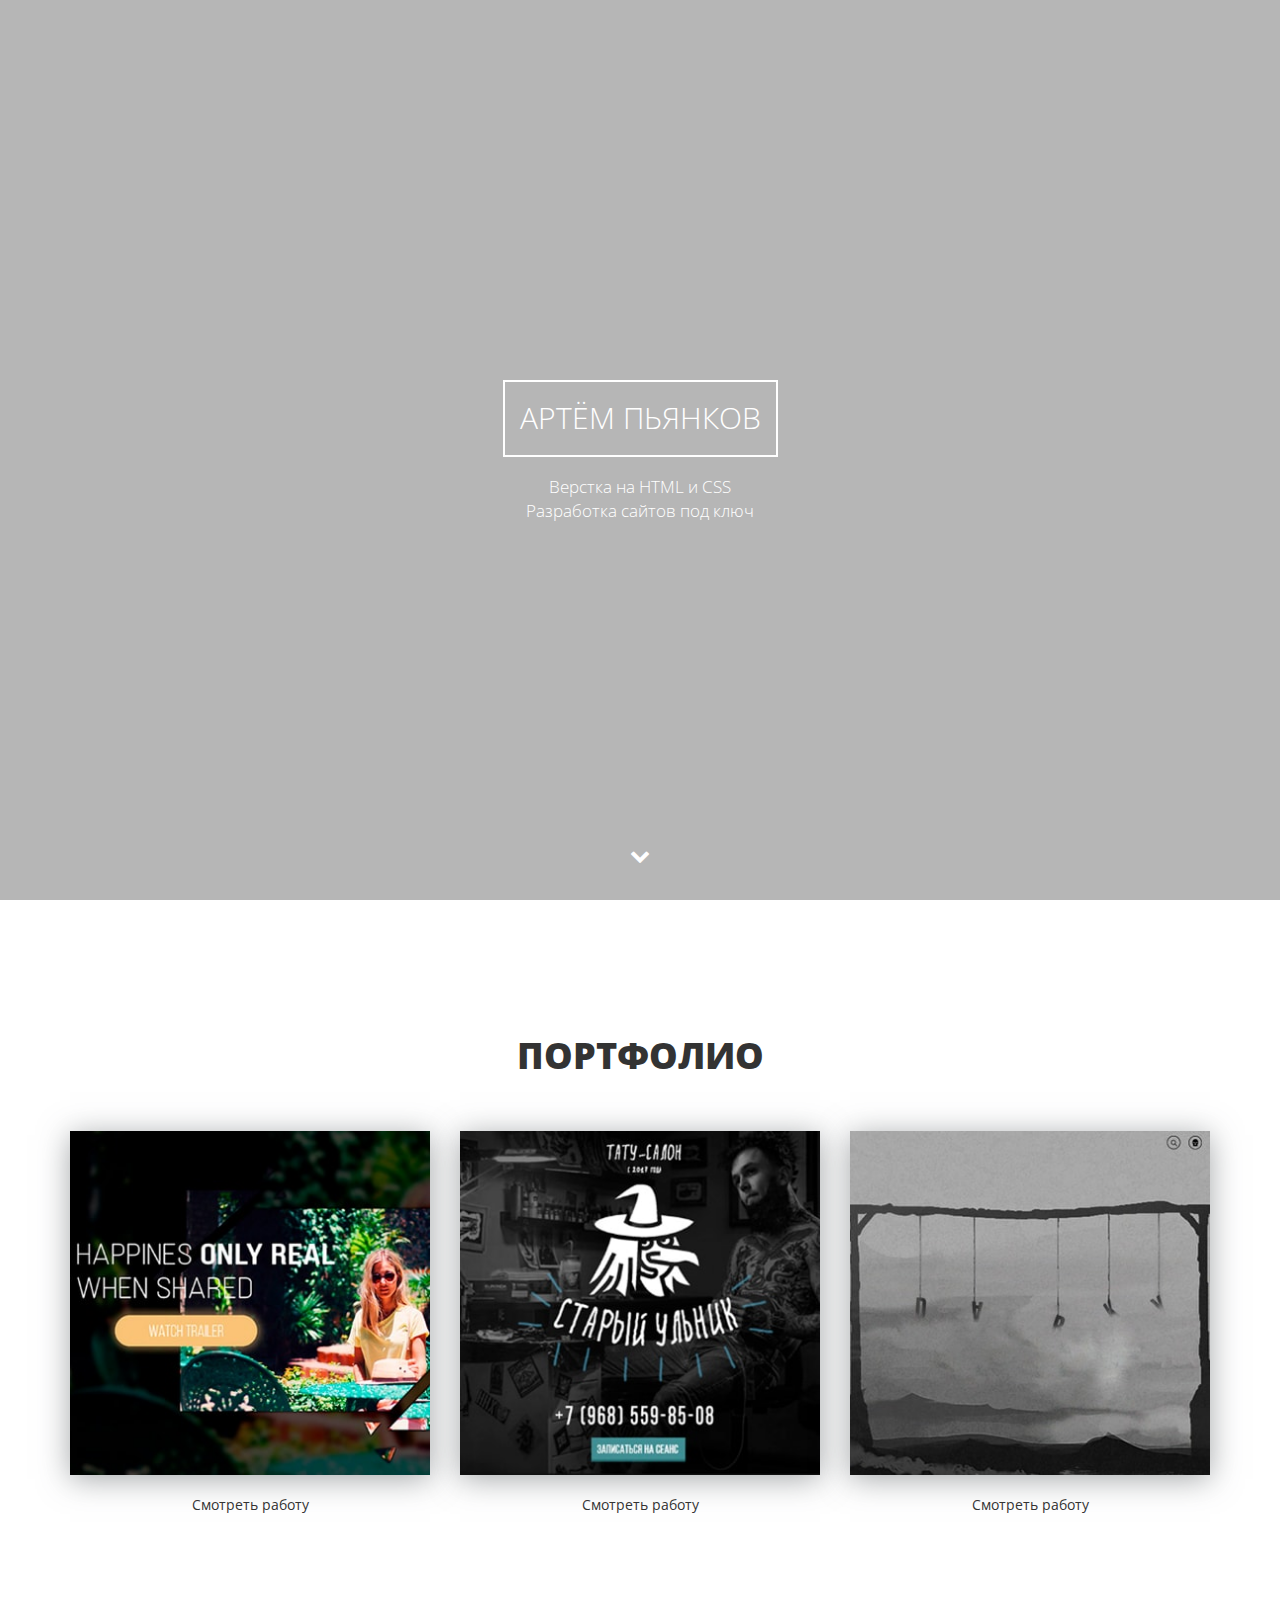
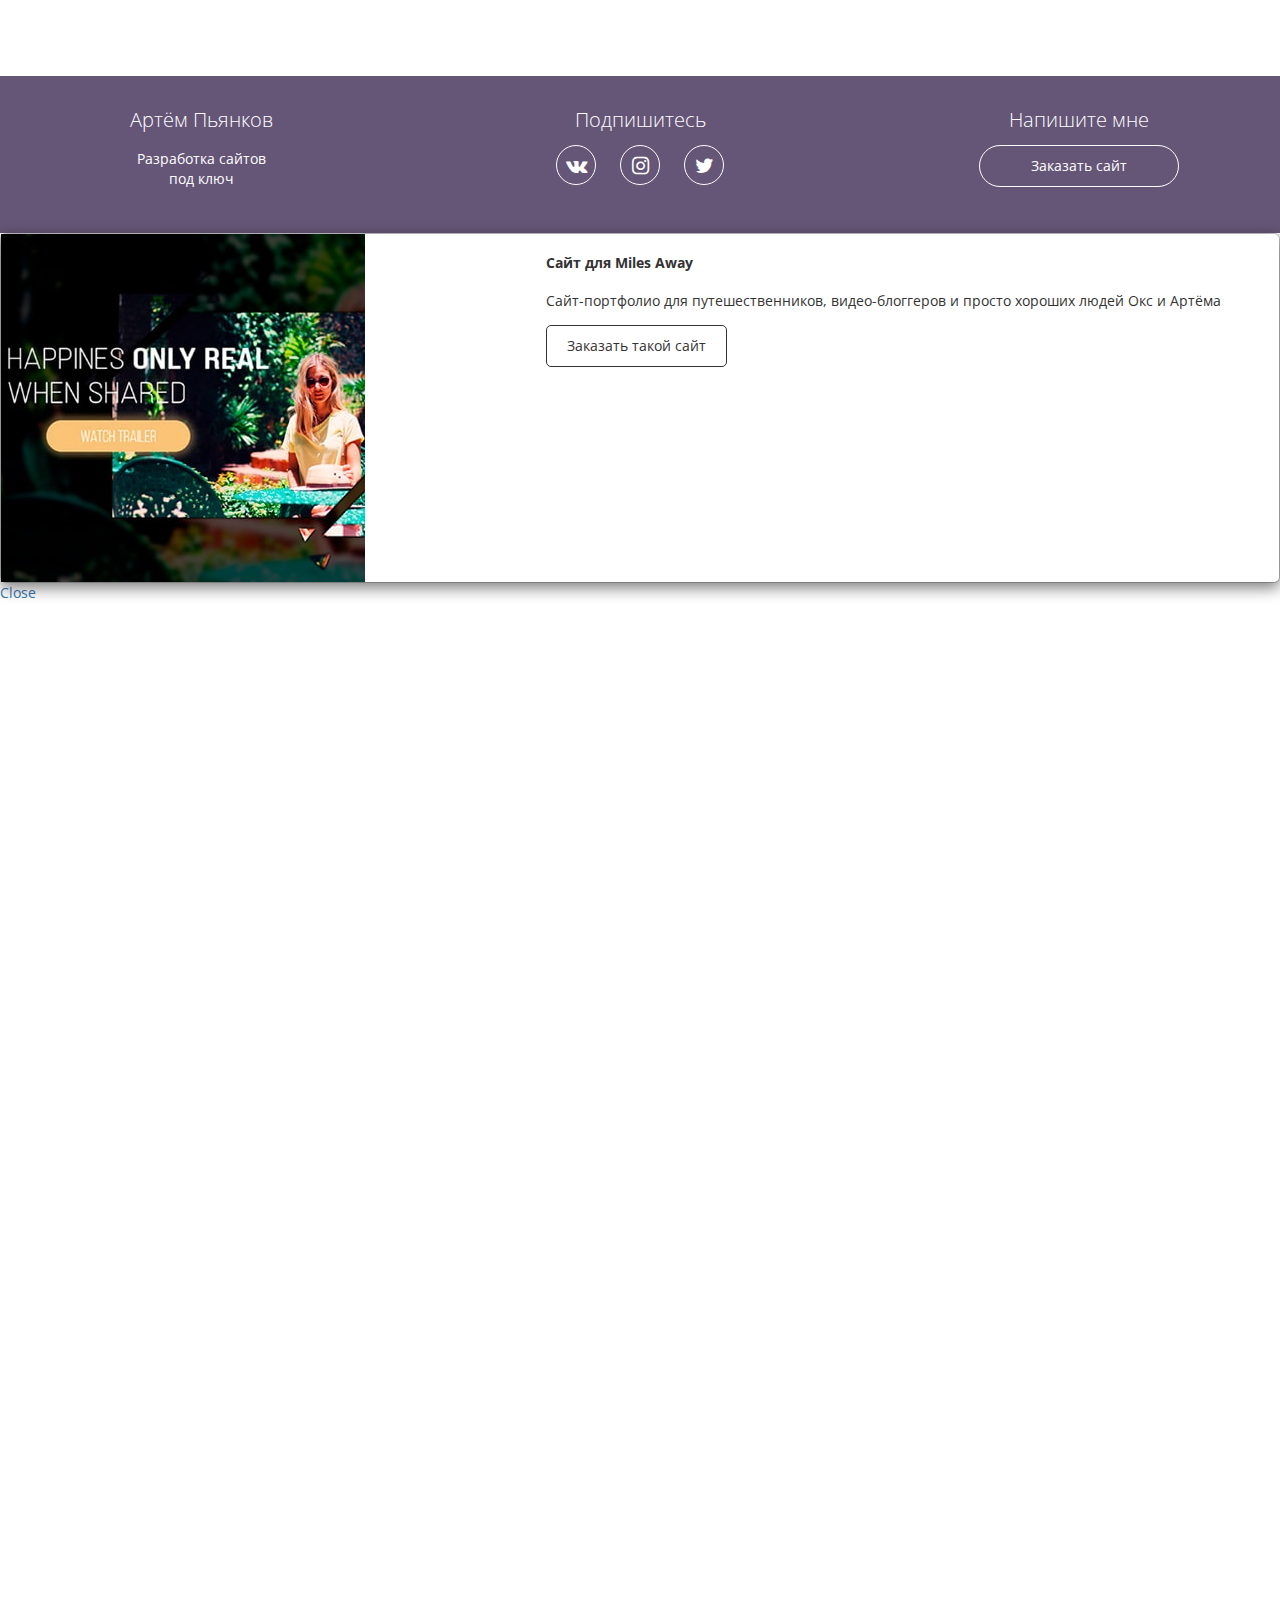
<file: index.html>
<!DOCTYPE html>
<html lang="ru">
  <head>
    <meta charset="utf-8">
    <meta http-equiv="X-UA-Compatible" content="IE=edge">
    <meta name="viewport" content="width=device-width, initial-scale=1">
    <!-- мета для соцсетей-->
    <meta property="og:url" content="">
    <meta property="og:type" content="website">
    <meta property="og:title" content="Артем Пьянков - верстка сайтов на HTML и CSS">
    <meta property="og:image" content="">
    <meta property="og:description" content="Закажите разработку сайта без посредников от 5 990 рублей">
    <meta property="og:site_name" content="Портфолио верстальщика">
    <meta property="article:author" content="Артем Пьянков">
    <!-- Заголовок сайта-->
    <title>Артем Пьянков - Портфолио</title>
    <link href="https://fonts.googleapis.com/css?family=Open+Sans:400,700&amp;subset=cyrillic" rel="stylesheet">
    <link href="css/bootstrap.min.css" rel="stylesheet">
    <link rel="stylesheet" href="css/fontello.css">
    <link rel="stylesheet" href="css/fontello-embedded.css">
    <link href="css/style.css" rel="stylesheet">
    <!-- Фавикон -->
    <link rel="shortcut icon" type="image/x-icon" href="favicon.ico">
    <!--[if lt IE 9]>
      <script src="https://oss.maxcdn.com/html5shiv/3.7.3/html5shiv.min.js"></script>
      <script src="https://oss.maxcdn.com/respond/1.4.2/respond.min.js"></script>
    <![endif]-->
  </head>
  <body>
  <div class="loader">
    <div class="loader_inner"></div>
  </div>
  <div class="main parallax-window" data-parallax="scroll" data-image-src="img/main-bg.jpg">
  <div class="main-overlay"></div>
   <div class="wrapper">
      <div class="main-header">
      <h1>Артём Пьянков</h1>
      <p>Верстка на HTML и CSS<br>
Разработка сайтов под ключ</p>
    </div>
   </div>
   <a class="main-down slowly" href="#portfolio"><i class="icon-down"></i></a>
  </div>
  <div class="portfolio" id="portfolio">
    <div class="container">
      <h2 class="section-header">Портфолио</h2>
      <div class="row">
        <div class="col-md-4">
          <div class="portfolio-block">
          <img src="img/portfolio/1.jpg" alt="Работа №1">
          <a class="link cd-modal-trigger" data-work="work-1" href="#0">Смотреть работу</a>
          </div>
        </div>
        <div class="col-md-4">
          <div class="portfolio-block">
          <img src="img/portfolio/2.jpg" alt="Работа №2">
          <a class="link cd-modal-trigger" data-work="work-2" href="#0">Смотреть работу</a>
          </div>
        </div>
        <div class="col-md-4">
          <div class="portfolio-block">
          <img src="img/portfolio/3.jpg" alt="Работа №3">
          <a class="link cd-modal-trigger" data-work="work-3" href="#0">Смотреть работу</a>
          </div>
        </div>
      </div>
    </div>
  </div>

  <div class="footer">
    <div class="container">
      <div class="row">
        <div class="col-md-3">
          <strong>Артём Пьянков</strong>
          <p>Разработка сайтов <br>под ключ</p>
        </div>
        <div class="col-md-6">
          <strong>Подпишитесь</strong>
          <div class="social-links">
            <a href="http://vk.com/jimmyscream"><i class="icon-vk"></i></a>
            <a href="http://instagram.com/imzuefx"><i class="icon-instagram"></i></a>
            <a href="#"><i class="icon-twitter"></i></a>
          </div>
        </div>
        <div class="col-md-3">
        <strong>Напишите мне</strong>
        <a href="https://vk.me/jimmyscream" target="_blank" class="offer-btn">Заказать сайт</a>
        </div>
      </div>
    </div>
  </div>

  <!-- Modal -->
<div class="cd-modal">
  <div class="modal-content">
    <div class="row">
  <div class="col-lg-5">
    <img src="img/portfolio/1.jpg" alt="Первая работа">
  </div>
  <div class="col-lg-7">
    <h4>Сайт для Miles Away</h4>
    <p>Сайт-портфолио для путешественников, видео-блоггеров и просто хороших людей Окс и Артёма</p>
    <a href="https://vk.me/jimmyscream" target="_blank" class="modal-btn">Заказать такой сайт</a>
  </div>
</div>
  </div> <!-- .modal-content -->

  <a href="#0" class="modal-close">Close</a>
</div> <!-- .cd-modal -->

<div class="cd-transition-layer"> 
  <div class="bg-layer"></div>
</div> <!-- .cd-transition-layer -->
<!--End modal-->

    <!-- jQuery (necessary for Bootstrap's JavaScript plugins) -->
    <script src="https://ajax.googleapis.com/ajax/libs/jquery/1.12.4/jquery.min.js"></script>
    <script src="js/main.js"></script>
    <script src="js/parallax.min.js"></script>
    <script>
    $(document).ready(function() {

            //навигация - плавный скроллинг к якорю
            $(".slowly").on("click", function (event) {
                //отменяем стандартную обработку нажатия по ссылке
                event.preventDefault();

                //забираем идентификатор бока с атрибута href
                var id  = $(this).attr('href'),

                //узнаем высоту от начала страницы до блока на который ссылается якорь
                    top = $(id).offset().top;

                //анимируем переход на расстояние - top за 1500 мс
                $('body,html').animate({scrollTop: top}, 800);
            });0
});
</script>
    <script>
      $(function() {
        var link = $('.cd-modal-trigger"]');
        link.on('click', function(event) {
          var work = $(this).attr('data-work');
          $('.modal-content').load(work+'.html');
        });
      });
    </script>
    <script>
      $(window).load(function() { 
  $(".loader_inner").fadeOut(); 
  $(".loader").delay(400).fadeOut("slow"); 
});
    </script>
    <script>
  </body>
</html>
</file>
<file: css/fontello.css>
@font-face{font-family:'fontello';src:url('../font/fontello.eot?6032644');src:url('../font/fontello.eot?6032644#iefix') format('embedded-opentype'),
url('../font/fontello.woff2?6032644') format('woff2'),
url('../font/fontello.woff?6032644') format('woff'),
url('../font/fontello.ttf?6032644') format('truetype'),
url('../font/fontello.svg?6032644#fontello') format('svg');font-weight:normal;font-style:normal;}
[class^="icon-"]:before, [class*=" icon-"]:before{font-family:"fontello";font-style:normal;font-weight:normal;speak:none;display:inline-block;text-decoration:inherit;width:1em;margin-right:.2em;text-align:center;font-variant:normal;text-transform:none;line-height:1em;margin-left:.2em;-webkit-font-smoothing:antialiased;-moz-osx-font-smoothing:grayscale;}
.icon-down:before{content:'\e800';}
.icon-twitter:before{content:'\f099';}
.icon-instagram:before{content:'\f16d';}
.icon-vk:before{content:'\f189';}
</file>
<file: css/fontello-embedded.css>
@font-face {
  font-family: 'fontello';
  src: url('../font/fontello.eot?99849766');
  src: url('../font/fontello.eot?99849766#iefix') format('embedded-opentype'),
       url('../font/fontello.svg?99849766#fontello') format('svg');
  font-weight: normal;
  font-style: normal;
}
@font-face {
  font-family: 'fontello';
  src: url('[data-uri]') format('woff'),
       url('[data-uri]') format('truetype');
}
/* Chrome hack: SVG is rendered more smooth in Windozze. 100% magic, uncomment if you need it. */
/* Note, that will break hinting! In other OS-es font will be not as sharp as it could be */
/*
@media screen and (-webkit-min-device-pixel-ratio:0) {
  @font-face {
    font-family: 'fontello';
    src: url('../font/fontello.svg?99849766#fontello') format('svg');
  }
}
*/
 
 [class^="icon-"]:before, [class*=" icon-"]:before {
  font-family: "fontello";
  font-style: normal;
  font-weight: normal;
  speak: none;
 
  display: inline-block;
  text-decoration: inherit;
  width: 1em;
  margin-right: .2em;
  text-align: center;
  /* opacity: .8; */
 
  /* For safety - reset parent styles, that can break glyph codes*/
  font-variant: normal;
  text-transform: none;
     
  /* fix buttons height, for twitter bootstrap */
  line-height: 1em;
 
  /* Animation center compensation - margins should be symmetric */
  /* remove if not needed */
  margin-left: .2em;
 
  /* you can be more comfortable with increased icons size */
  /* font-size: 120%; */
 
  /* Uncomment for 3D effect */
  /* text-shadow: 1px 1px 1px rgba(127, 127, 127, 0.3); */
}
.icon-down:before { content: '\e800'; } /* '' */
.icon-twitter:before { content: '\f099'; } /* '' */
.icon-instagram:before { content: '\f16d'; } /* '' */
.icon-vk:before { content: '\f189'; } /* '' */
</file>
<file: css/style.css>
body {
	font-family: 'Open Sans', sans-serif;
}
html {
	font-size: 10px;
}
a:active, a:focus, a:visited {
	outline: none;
	text-decoration: none;
}
.wrapper {
display: table-cell;
vertical-align: middle;
}
.loader {
    background: none repeat scroll 0 0 #ffffff;
    bottom: 0;
    height: 100%;
    left: 0;
    position: fixed;
    right: 0;
    top: 0;
    width: 100%;
    z-index: 9999;
}
.loader_inner {
    background-image: url("../img/preloader.gif");
    background-repeat: no-repeat;
    background-position: center center;
    background-color: transparent;
    height: 120px;
    width: 120px;
    margin-top: -70px;
    margin-left: -70px;
    left: 50%;
    top: 50%;
    position: absolute;
}
.main {
 position: relative;
 text-align: center;
 color: #fff;
 height: 100vh;
 width: 100%;
 display: table;
 /*background: #000 url(../img/main-bg.jpg) center center no-repeat;*/
}
.main h1 {
	margin-bottom: 0.1rem;
	display: inline-block;
    padding: 15px 15px;
    color: #fff;
    border: 2px solid #fff;
    text-transform: uppercase;
    font-size: 3.0rem;
    font-weight: 300;
}
.main h1:hover {
	color: #D3BD74;
	transition: all 0.5s ease;
	border: 2px solid #D3BD74;
}
.main p {
	font-size: 1.7rem;
	font-weight: 300;
}
.main-overlay {
	position: absolute;
	width: 100%;
	height: 100%;
	background-color: rgba(0,0,0,0.5);
	z-index: 1;
}
.main-header {
	position: relative;
	z-index: 2;
}
.main-down {
	position: absolute;
	bottom: 2rem;
	color: #fff;
	display: inline-block;
	font-size: 2rem;
	width: 50px;
	height: 50px;
	border-radius: 50px;
	border: 1px solid transparent;
	line-height: 50px;
	left: 50%;
	margin-left: -25px;
	z-index: 4;
	transition: 0.5s;
}
.main-down:hover {
	color: #D3BD74;
	border-color: #fff;
	transition: all 0.5s ease;
}
.main-down:visited {
 color: #fff;
}
/*ПОРТФОЛИО*/
.portfolio {
	padding: 10rem 0px;
	text-align: center;
}
.section-header {
	text-transform: uppercase;
	font-weight: 800;
	font-size: 3.6rem;
	text-align: center;
	margin-bottom: 5rem;
}
.portfolio img {
	width: 100%;
	max-width: 362px;
	box-shadow: 0px 4px 29px 0px rgba(87,92,97,0.54);
}
.portfolio a {
	display: block;
	margin: 2rem auto 6rem;
	color: #333;
	width: 17rem;
	border-bottom: 1px solid transparent;

}
.portfolio a:hover {
	text-decoration: none;
	border-bottom: 1px dotted #333;
}

/*ФУТЕР*/
.footer {
	background-color: #655577;
	color: #fff;
	text-align: center;
	padding: 3rem 0;
}
.footer strong {
	font-weight: 300;
	font-size: 2.0rem;
}
.social-links {
	margin-top: 1rem;
}
.social-links a {
	width: 4rem;
	height: 4rem;
	line-height: 4rem;
	display: inline-block;
	color: #fff;
	border: 1px solid #fff;
	border-radius: 50%;
	margin-left: 1rem;
	margin-right: 1rem;
	font-size: 2rem;
}
.social-links a:hover {
	color: #655577;
	background-color: #D3BD74;
	border-color: #D3BD74;
	transition: all 0.3s ease;
}
.offer-btn {
	display: block;
	width: 80%;
	max-width: 200px;
	margin: 1rem auto;
	border: 1px solid #fff;
	padding-top: 1rem;
	padding-bottom: 1rem;
	color: #fff;
	border-radius: 100px;
	transition: 0.3s;
	text-decoration: none;
}
.offer-btn:hover {
	color: #655577;
	background-color: #D3BD74;
	border-color: #D3BD74;
	text-decoration: none;
}
.offer-btn:visited {
	color: #fff;
}
.modal img {
	width: 100%;
}
.modal-title {
	font-weight: 800;
	font-size: 2rem;
	text-align: center;
}
.close {
	background-color: transparent;
	border: none;
	font-size: 2.5rem;
	position: absolute;
	right: 2rem;
	top: 1rem;
}
.modal-btn {
	display: inline-block;
	border: 1px solid #333;
	padding: 10px 20px;
	color: #333;
	border-radius: 5px; 
}
.modal-btn:hover {
	color: #fff;
	background-color: #655577;
	border-color: #655577;
	text-decoration: none;
	transition: all 0.5s ease;
}
.modal-btn:visited {
	color: #333;
}
@media (min-width: 0px) and (max-width: 767px) {
	html {
		font-size: 7px;
	}
	.footer strong {
		margin: 3rem 0 2rem;
		display: inline-block;
	}
	.social-links a {
		font-size: 1.5rem;
	}
}

@media (min-width: 768px) and (max-width: 991px) {
	.footer strong {
		margin: 3rem 0 2rem;
		display: inline-block;
}

.cd-main-content {
  position: relative;
  z-index: 1;
  width: 100%;
  height: 100vh;
  /* vertically align its content */
  display: table;
  background-color: #e4dcca;
}
.cd-main-content .center {
  /* vertically align inside parent element */
  display: table-cell;
  vertical-align: middle;
  text-align: center;
}

/* -------------------------------- 

Modal window 

-------------------------------- */
.cd-modal {
  position: fixed;
  top: 0;
  left: 0;
  z-index: 3;
  height: 100%;
  width: 100%;
  overflow: hidden;
  background-size: cover;
  opacity: 0;
  visibility: hidden;
  -webkit-transition: opacity 0.3s 0s, visibility 0s 0.3s;
  -moz-transition: opacity 0.3s 0s, visibility 0s 0.3s;
  transition: opacity 0.3s 0s, visibility 0s 0.3s;
}
.modal-content {
background: #402f44 url(../img/modal-bg.jpg) no-repeat center center;
}
.cd-modal .modal-content {
  height: 100%;
  overflow-y: auto;
  padding: 3em 5%;
  color: #e4dcca;
  -webkit-font-smoothing: antialiased;
  -moz-osx-font-smoothing: grayscale;
}
.cd-modal h1 {
  text-align: center;
}
.cd-modal h1::after {
  /* ink/brush separation */
  content: '';
  display: block;
  width: 130px;
  height: 18px;
  background: url(../img/ink-separation.svg) no-repeat center center;
  margin: .2em auto 0;
}
.cd-modal p {
  line-height: 1.6;
  margin: 2em auto;
  max-width: 800px;
}
.cd-modal .modal-close {
  /* 'X' icon */
  position: absolute;
  z-index: 1;
  top: 20px;
  right: 5%;
  height: 45px;
  width: 45px;
  border-radius: 50%;
  background: rgba(0, 0, 0, 0.3) url(../img/cd-icon-close.svg) no-repeat center center;
  /* image replacement */
  overflow: hidden;
  text-indent: 100%;
  white-space: nowrap;
  visibility: hidden;
  opacity: 0;
  -webkit-transform: scale(0);
  -moz-transform: scale(0);
  -ms-transform: scale(0);
  -o-transform: scale(0);
  transform: scale(0);
  -webkit-transition: -webkit-transform 0.3s 0s, visibility 0s 0.3s, opacity 0.3s 0s;
  -moz-transition: -moz-transform 0.3s 0s, visibility 0s 0.3s, opacity 0.3s 0s;
  transition: transform 0.3s 0s, visibility 0s 0.3s, opacity 0.3s 0s;
}
.no-touch .cd-modal .modal-close:hover {
  background-color: rgba(0, 0, 0, 0.5);
}
.cd-modal.visible {
  opacity: 1;
  visibility: visible;
  -webkit-transition: opacity 0.7s, visibility 0s;
  -moz-transition: opacity 0.7s, visibility 0s;
  transition: opacity 0.7s, visibility 0s;
}
.cd-modal.visible .modal-content {
  /* this fixes the buggy scrolling on webkit browsers - mobile devices only - when overflow property is applied */
  -webkit-overflow-scrolling: touch;
}
.cd-modal.visible .modal-close {
  visibility: visible;
  opacity: 1;
  -webkit-transition: -webkit-transform 0.3s 0s, visibility 0s 0s, opacity 0.3s 0s;
  -moz-transition: -moz-transform 0.3s 0s, visibility 0s 0s, opacity 0.3s 0s;
  transition: transform 0.3s 0s, visibility 0s 0s, opacity 0.3s 0s;
  -webkit-transform: scale(1);
  -moz-transform: scale(1);
  -ms-transform: scale(1);
  -o-transform: scale(1);
  transform: scale(1);
}
@media only screen and (min-width: 1100px) {
  .cd-modal .modal-content {
    padding: 6em 5%;
  }
  .cd-modal .modal-close {
    height: 60px;
    width: 60px;
  }
  .cd-modal p {
    font-size: 2rem;
  }
}

/* -------------------------------- 

Transition Layer 

-------------------------------- */
.cd-transition-layer {
  position: fixed;
  top: 0;
  left: 0;
  z-index: 2;
  height: 100%;
  width: 100%;
  opacity: 0;
  visibility: hidden;
  overflow: hidden;
}
.cd-transition-layer .bg-layer {
  position: absolute;
  left: 50%;
  top: 50%;
  -webkit-transform: translateY(-50%) translateX(-2%);
  -moz-transform: translateY(-50%) translateX(-2%);
  -ms-transform: translateY(-50%) translateX(-2%);
  -o-transform: translateY(-50%) translateX(-2%);
  transform: translateY(-50%) translateX(-2%);
  /* its dimentions will be overwritten using jQuery to proportionally fit the viewport */
  height: 100%;
  /* our sprite is composed of 25 frames */
  width: 2500%;
  background: url(../img/ink.png) no-repeat 0 0;
  background-size: 100% 100%;
}
.cd-transition-layer.visible {
  opacity: 1;
  visibility: visible;
}
.cd-transition-layer.opening .bg-layer {
  -webkit-animation: cd-sequence 0.8s steps(24);
  -moz-animation: cd-sequence 0.8s steps(24);
  animation: cd-sequence 0.8s steps(24);
  -webkit-animation-fill-mode: forwards;
  -moz-animation-fill-mode: forwards;
  animation-fill-mode: forwards;
}
.cd-transition-layer.closing .bg-layer {
  -webkit-animation: cd-sequence-reverse 0.8s steps(24);
  -moz-animation: cd-sequence-reverse 0.8s steps(24);
  animation: cd-sequence-reverse 0.8s steps(24);
  -webkit-animation-fill-mode: forwards;
  -moz-animation-fill-mode: forwards;
  animation-fill-mode: forwards;
}
.no-cssanimations .cd-transition-layer {
  display: none;
}

@-webkit-keyframes cd-sequence {
  0% {
    /* translateX(-2%) is used to horizontally center the first frame inside the viewport */
    -webkit-transform: translateY(-50%) translateX(-2%);
  }
  100% {
    /* translateX(-98%) (2% + 96) is used to horizontally center the last frame inside the viewport  */
    -webkit-transform: translateY(-50%) translateX(-98%);
  }
}
@-moz-keyframes cd-sequence {
  0% {
    /* translateX(-2%) is used to horizontally center the first frame inside the viewport */
    -moz-transform: translateY(-50%) translateX(-2%);
  }
  100% {
    /* translateX(-98%) (2% + 96) is used to horizontally center the last frame inside the viewport  */
    -moz-transform: translateY(-50%) translateX(-98%);
  }
}
@keyframes cd-sequence {
  0% {
    /* translateX(-2%) is used to horizontally center the first frame inside the viewport */
    -webkit-transform: translateY(-50%) translateX(-2%);
    -moz-transform: translateY(-50%) translateX(-2%);
    -ms-transform: translateY(-50%) translateX(-2%);
    -o-transform: translateY(-50%) translateX(-2%);
    transform: translateY(-50%) translateX(-2%);
  }
  100% {
    /* translateX(-98%) (2% + 96) is used to horizontally center the last frame inside the viewport  */
    -webkit-transform: translateY(-50%) translateX(-98%);
    -moz-transform: translateY(-50%) translateX(-98%);
    -ms-transform: translateY(-50%) translateX(-98%);
    -o-transform: translateY(-50%) translateX(-98%);
    transform: translateY(-50%) translateX(-98%);
  }
}
@-webkit-keyframes cd-sequence-reverse {
  0% {
    -webkit-transform: translateY(-50%) translateX(-98%);
  }
  100% {
    -webkit-transform: translateY(-50%) translateX(-2%);
  }
}
@-moz-keyframes cd-sequence-reverse {
  0% {
    -moz-transform: translateY(-50%) translateX(-98%);
  }
  100% {
    -moz-transform: translateY(-50%) translateX(-2%);
  }
}
@keyframes cd-sequence-reverse {
  0% {
    -webkit-transform: translateY(-50%) translateX(-98%);
    -moz-transform: translateY(-50%) translateX(-98%);
    -ms-transform: translateY(-50%) translateX(-98%);
    -o-transform: translateY(-50%) translateX(-98%);
    transform: translateY(-50%) translateX(-98%);
  }
  100% {
    -webkit-transform: translateY(-50%) translateX(-2%);
    -moz-transform: translateY(-50%) translateX(-2%);
    -ms-transform: translateY(-50%) translateX(-2%);
    -o-transform: translateY(-50%) translateX(-2%);
    transform: translateY(-50%) translateX(-2%);
  }
}
</file>
